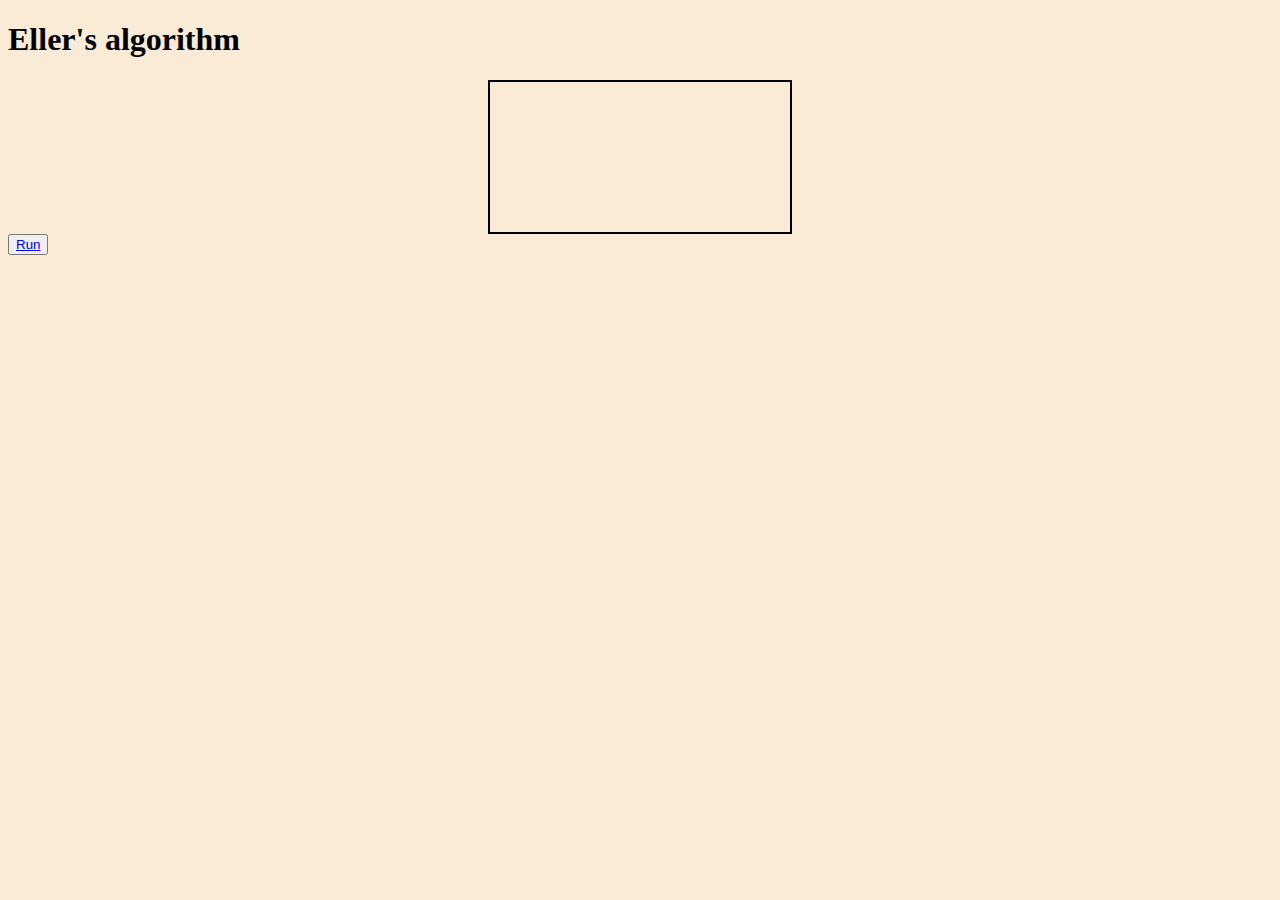
<file: public/eller.html>
<!DOCTYPE html>
<html lang="en">
<head>
    <title>Eller's algorithm</title>
    <link rel="stylesheet" type="text/css" href="eller.css">
</head>
<body style="background-color: antiquewhite">
<h1>Eller's algorithm</h1>
<div>
    <canvas id="maze"></canvas>
    <button><a href="#" onclick="generateMaze();">Run</a></button>
</div>
<script type="text/javascript" src="eller.js"></script>
</body>
</html>
</file>
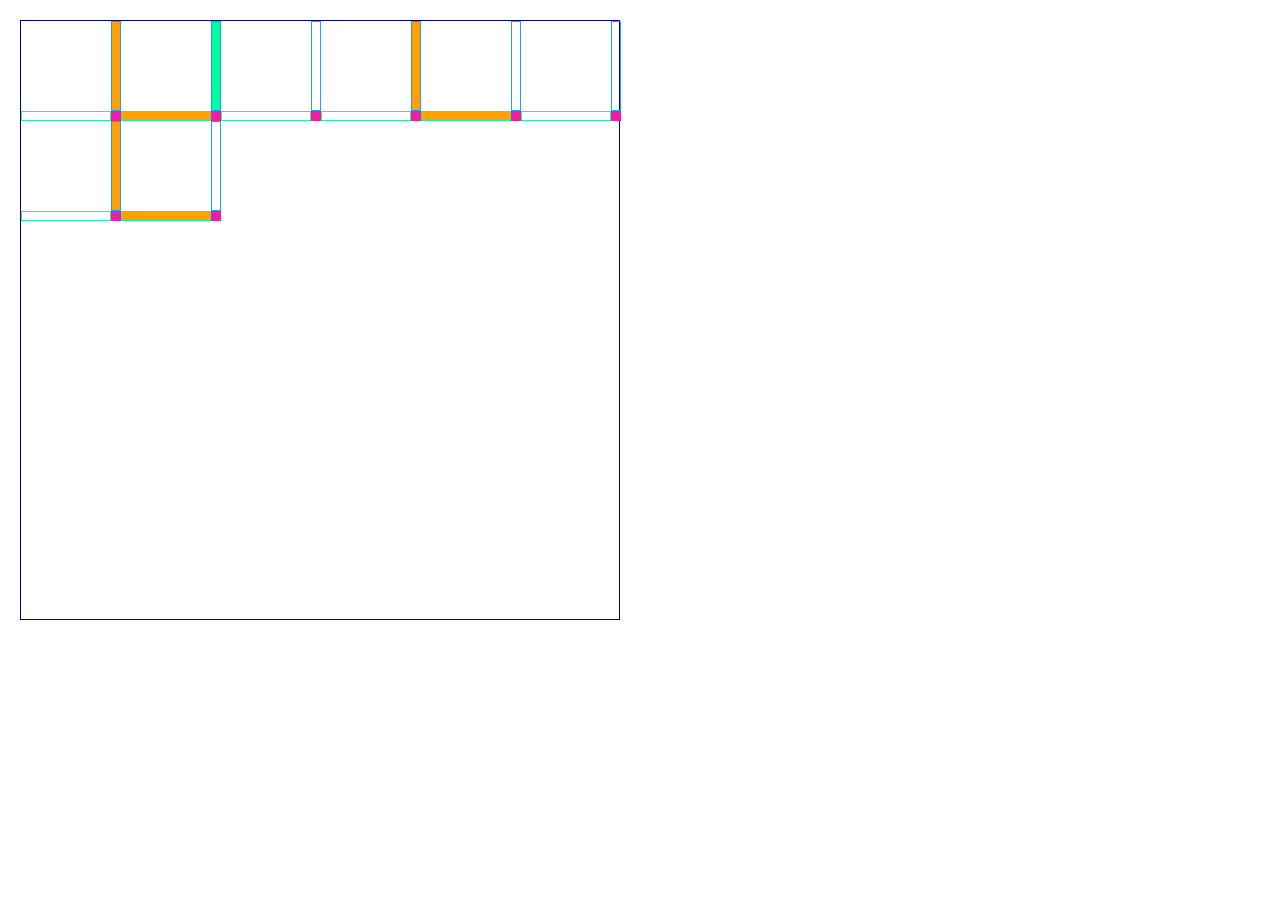
<file: public/labdemo.html>
<!DOCTYPE html>
<html lang="en">
<head>
    <meta charset="UTF-8">
    <title>Labyrinth design demo</title>
    <style>
        * {
            box-sizing: border-box; /* Border size included in box size */
        }
        #gameArea {
            position: fixed;
            top: 20px;
            left: 20px;
            width: 600px; /* Need to be set dynamically in real game */
            height: 600px; /* Need to be set dynamically in real game */
            border: darkblue 1px solid;
        }
        .cell_wrap {
            position: absolute;
            width: 100px; /* Need to be set dynamically in real game */
            height: 100px; /* Need to be set dynamically in real game */
        }
        .cell_wrap .r_wall {
            position: absolute;
            right: 0;
            top: 0;
            height: 90%;
            width: 10%;
            border: #1da1f2 1px solid;
        }
        .cell_wrap .b_wall {
            position: absolute;
            left: 0;
            bottom: 0;
            height: 10%;
            width: 90%;
            border: #1df2a1 1px solid;
        }
        .cell_wrap .corner {
            position: absolute;
            bottom: 0;
            right: 0;
            width: 10%;
            height: 10%;
            background-color: #f21da1;
        }

        /* This part for demo only. It MUST be set by .js */
        #cell_0_0 {
            top: 0;
            left: 0;
        }
        #cell_0_0 .r_wall {
            background-color: #ffa100;
        }
        #cell_0_1 {
            top: 0;
            left: 100px;
        }
        #cell_0_1 .b_wall {
            background-color: #ffa100;
        }
        #cell_0_1 .r_wall {
            background-color: #00ffa1;
        }
        #cell_0_2 {
            top: 0;
            left: 200px;
        }
        #cell_0_3 {
            top: 0;
            left: 300px;
        }
        #cell_0_3 .r_wall {
            background-color: #ffa100;
        }
        #cell_0_4 {
            top: 0;
            left: 400px;
        }
        #cell_0_4 .b_wall {
            background-color: #ffa100;
        }
        #cell_0_5 {
            top: 0;
            left: 500px;
        }
        #cell_1_0 {
            top: 100px;
            left: 0;
        }
        #cell_1_0 .r_wall {
            background-color: #ffa100;
        }
        #cell_1_1 {
            top: 100px;
            left: 100px;
        }
        #cell_1_1 .b_wall {
            background-color: #ffa100;
        }

        /* etc. */
    </style>
</head>
<body>
<div id="gameArea">
    <!-- Next lines MUST be generated automatically! -->
    <div class="cell_wrap" id="cell_0_0">
        <div class="r_wall"></div>
        <div class="b_wall"></div>
        <div class="corner"></div>
    </div>
    <div class="cell_wrap" id="cell_0_1">
        <div class="r_wall"></div>
        <div class="b_wall"></div>
        <div class="corner"></div>
    </div>
    <div class="cell_wrap" id="cell_0_2">
        <div class="r_wall"></div>
        <div class="b_wall"></div>
        <div class="corner"></div>
    </div>
    <div class="cell_wrap" id="cell_0_3">
        <div class="r_wall"></div>
        <div class="b_wall"></div>
        <div class="corner"></div>
    </div>
    <div class="cell_wrap" id="cell_0_4">
        <div class="r_wall"></div>
        <div class="b_wall"></div>
        <div class="corner"></div>
    </div>
    <div class="cell_wrap" id="cell_0_5">
        <div class="r_wall"></div>
        <div class="b_wall"></div>
        <div class="corner"></div>
    </div>
    <div class="cell_wrap" id="cell_1_0">
        <div class="r_wall"></div>
        <div class="b_wall"></div>
        <div class="corner"></div>
    </div>
    <div class="cell_wrap" id="cell_1_1">
        <div class="r_wall"></div>
        <div class="b_wall"></div>
        <div class="corner"></div>
    </div>
</div>
</body>
</html>
</file>
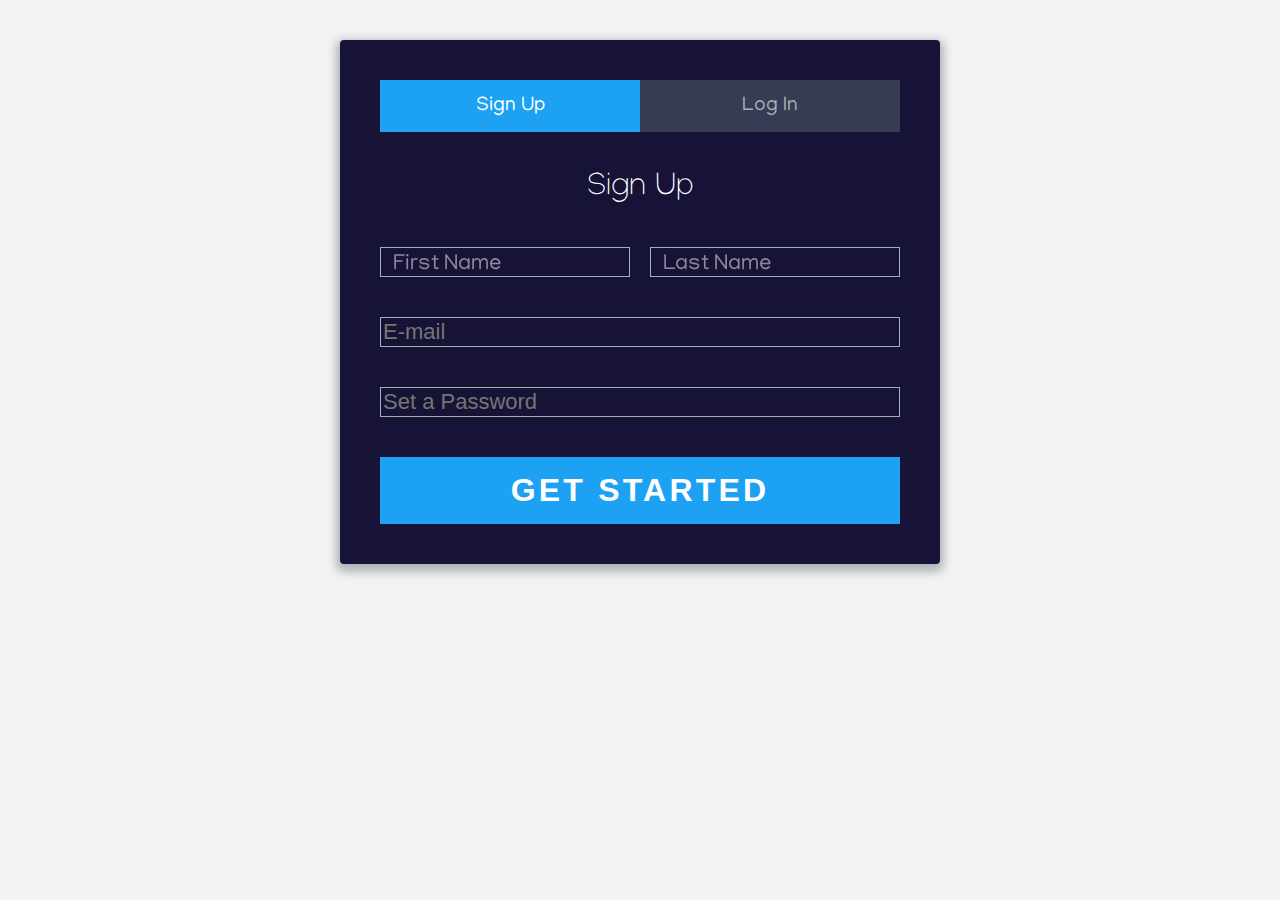
<file: public/TEST_.html>
<!DOCTYPE html>
<html lang="en" >
<head>
    <meta charset="UTF-8">
    <title>Sign-Up/Login Form</title>
    <link href="https://fonts.googleapis.com/css?family=Manjari&display=swap" rel="stylesheet">

    <link rel="stylesheet" href="style.css">
</head>
<body>

<div class="form">

    <ul class="top-area">
        <li class="tab active"><a href="#signup">Sign Up</a></li>
        <li class="tab"><a href="#login">Log In</a></li>
    </ul>

    <div class="tab-content">
        <div id="signup">
            <h1>Sign Up </h1>

            <form action="/" method="post">

                <div class="top-row">
                    <div class="label-field">
                        <label>
                            First Name<span class="req"></span>
                        </label>
                        <input type="text" required autocomplete="off" />
                    </div>

                    <div class="label-field">
                        <label>
                            Last Name<span class="req"></span>
                        </label>
                        <input type="text"required autocomplete="off"/>
                    </div>
                </div>

                <div class="label-field">
                    <label>
                       <span class="req"></span>
                    </label>
                    <input type="email"placeholder="E-mail" autocomplete="off"/>
                </div>

                <div class="label-field">
                    <label>
                      <span class="req"></span>
                    </label>
                    <input type="password"placeholder="Set a Password" autocomplete="off"/>
                </div>

                <button type="submit" class="button button-block"/>Get Started</button>

            </form>

        </div>

        <div id="login">
            <h1>Welcome Back!</h1>

            <form action="/" method="post">

                <div class="label-field">
                    <label>
                        <span class="req"></span>
                    </label>
                    <input type="email"placeholder="E-mail" autocomplete="off"/>
                </div>

                <div class="label-field">
                    <label>
                        <span class="req"></span>
                    </label>
                    <input type="password"placeholder="Password" autocomplete="off"/>
                </div>

                <p class="forgot"><a href="#">Forgot Password?</a></p>

                <button class="button button-block">Log In</button>

            </form>

        </div>

    </div>
</div>

<script src='http://cdnjs.cloudflare.com/ajax/libs/jquery/2.1.3/jquery.min.js'></script>
<script  src="function.js"></script>

</body>
</file>
<file: public/eller.css>
#maze {
    border: 2px solid black;
    display: block;
    margin: 0 auto;
}
</file>
<file: public/style.css>
*, *:before, *:after {
    box-sizing: border-box;
}
html {
    overflow-y: scroll;
}
body {
    background: #f3f3f3;
    font-family: 'Manjari', sans-serif;
}
a {
    text-decoration: none;
    color: lightblue;
    transition: .5s ease;
}
a:hover {
    color: #0080ff;
}
.form {
    background: rgb(22,19,54);
    padding: 40px;
    max-width: 600px;
    margin: 40px auto;
    border-radius: 4px;
    box-shadow: 0 4px 10px 4px rgba(19, 35, 47, 0.3);
}
.top-area {
    list-style: none;
    padding: 0;
    margin: 0 0 40px 0;
}
.top-area:after {
    content: "";
    display: table;
    clear: both;
}
.top-area li a {
    display: block;
    text-decoration: none;
    padding: 15px;
    background: rgba(160, 179, 176, 0.25);
    color: #a0b3b0;
    font-size: 20px;
    float: left;
    width: 50%;
    text-align: center;
    cursor: pointer;
    transition: .5s ease;
}
.top-area li a:hover {
    background: #0080ff;
    color: #ffffff;
}
.top-area .active a {
    background: #1da1f2;
    color: #ffffff;
}

.tab-content > div:last-child {
    display: none;
}

h1 {
    text-align: center;
    color: #ffffff;
    font-weight: 300;
    margin: 0 0 40px;
}
label {
    position: absolute;
    -webkit-transform: translateY(6px);
    transform: translateY(6px);
    left: 13px;
    color: rgba(255, 255, 255, 0.5);
    transition: all 0.25s ease;
    -webkit-backface-visibility: hidden;
    pointer-events: none;
    font-size: 22px;
}
label .req {
    margin: 2px;
    color: #1da1f2;
}
label.active {
    -webkit-transform: translateY(50px);
    transform: translateY(50px);
    left: 2px;
    font-size: 14px;
}
label.active .req {
    opacity: 0;
}
label.highlight {
    color: #ffffff;
}
input, textarea {
    font-size: 22px;
    display: block;
    width: 100%;
    height: 100%;
    background: none;
    background-image: none;
    border: 1px solid #a0b3b0;
    color: #ffffff;
    border-radius: 0;
    transition: border-color .25s ease, box-shadow .25s ease;
}
input:focus, textarea:focus {
    outline: 0;
    border-color: #1da1f2;
}
textarea {
    border: 2px solid #a0b3b0;
    resize: vertical;
}
.label-field {
    position: relative;
    margin-bottom: 40px;
}
.top-row:after {
    content: "";
    display: table;
    clear: both;
}
.top-row > div {
    float: left;
    width: 48%;
    margin-right: 4%;
}
.top-row > div:last-child {
    margin: 0;
}
.button {
    border: 0;
    outline: none;
    border-radius: 0;
    padding: 15px 0;
    font-size: 2rem;
    font-weight: 600;
    text-transform: uppercase;
    letter-spacing: .1em;
    background: #1da1f2;
    color: #ffffff;
    transition: all 0.5s ease;
    -webkit-appearance: none;
}
.button:hover, .button:focus {
    background: #0080ff;
}
.button-block {
    display: block;
    width: 100%;
}
.forgot {
    margin-top: -20px;
    text-align: right;
}
@media (max-width: 765px)
{
    label {
        left: 0;
    }
}
</file>
